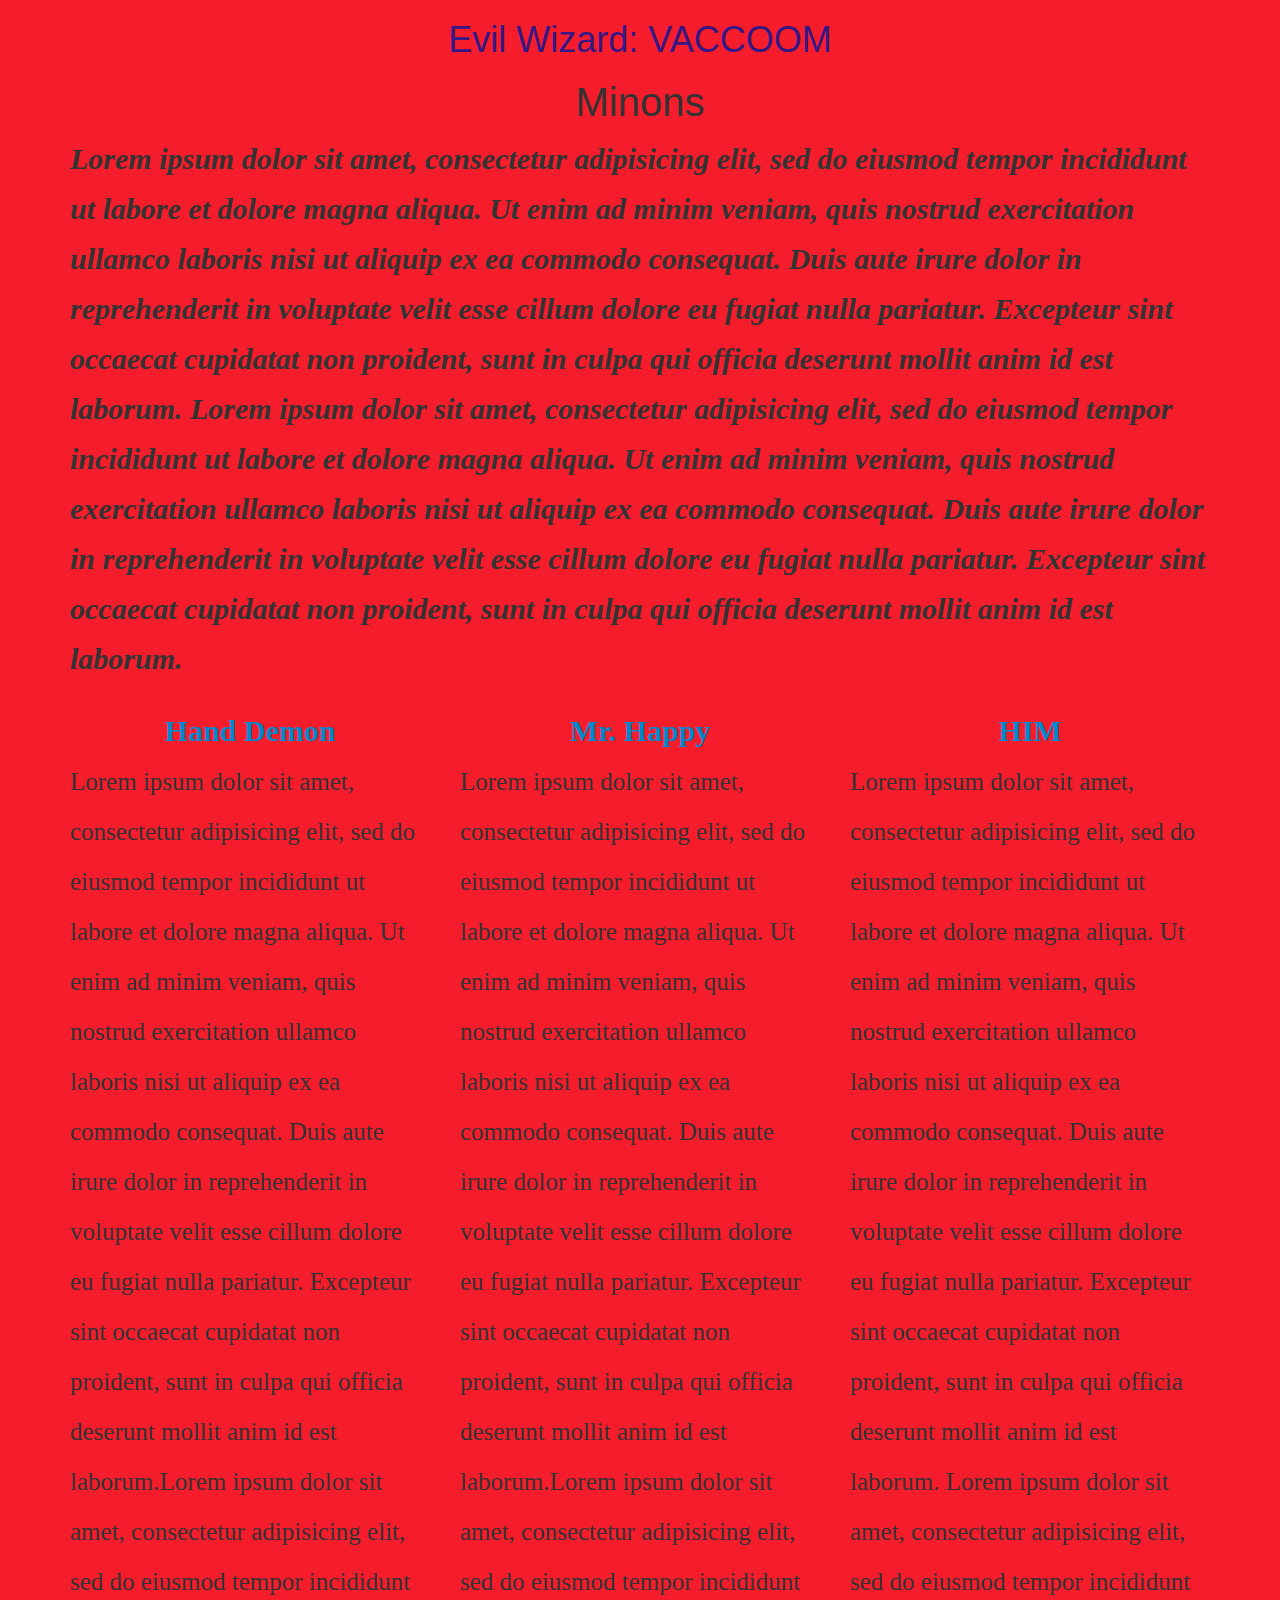
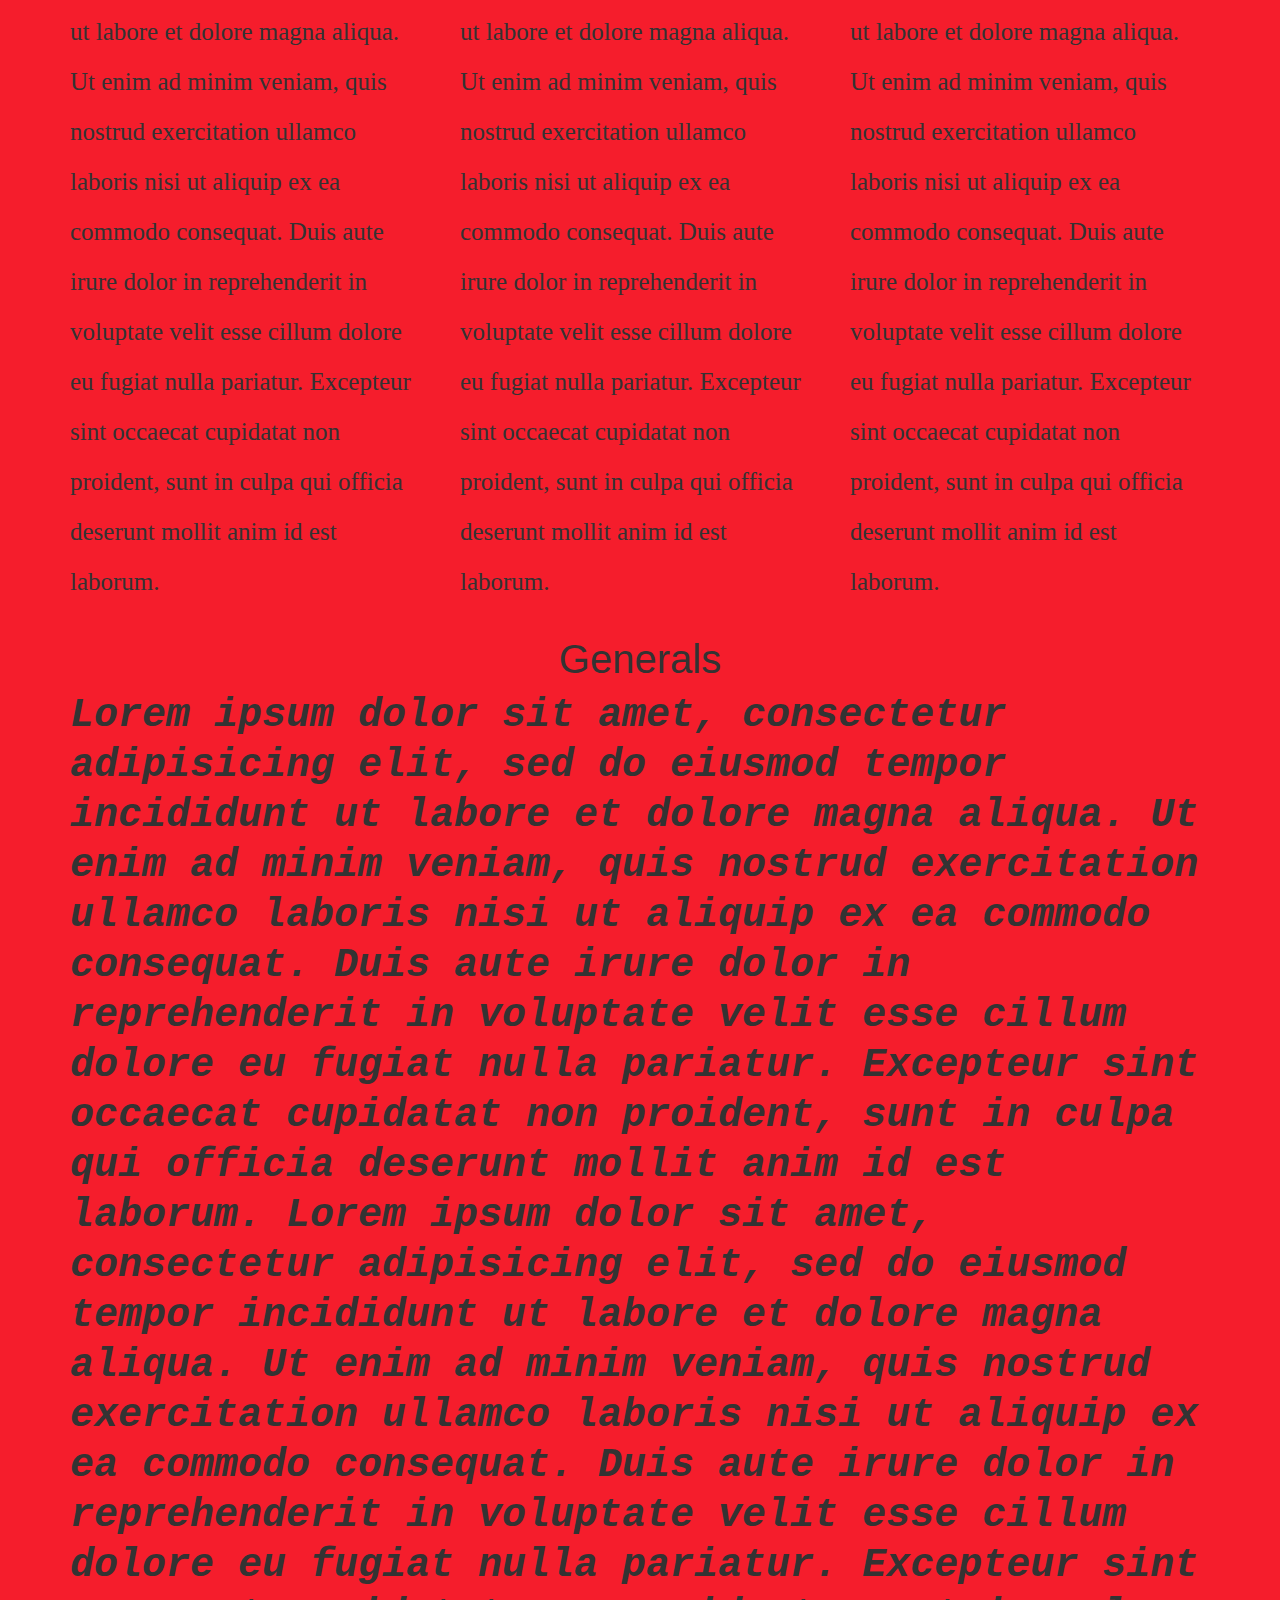
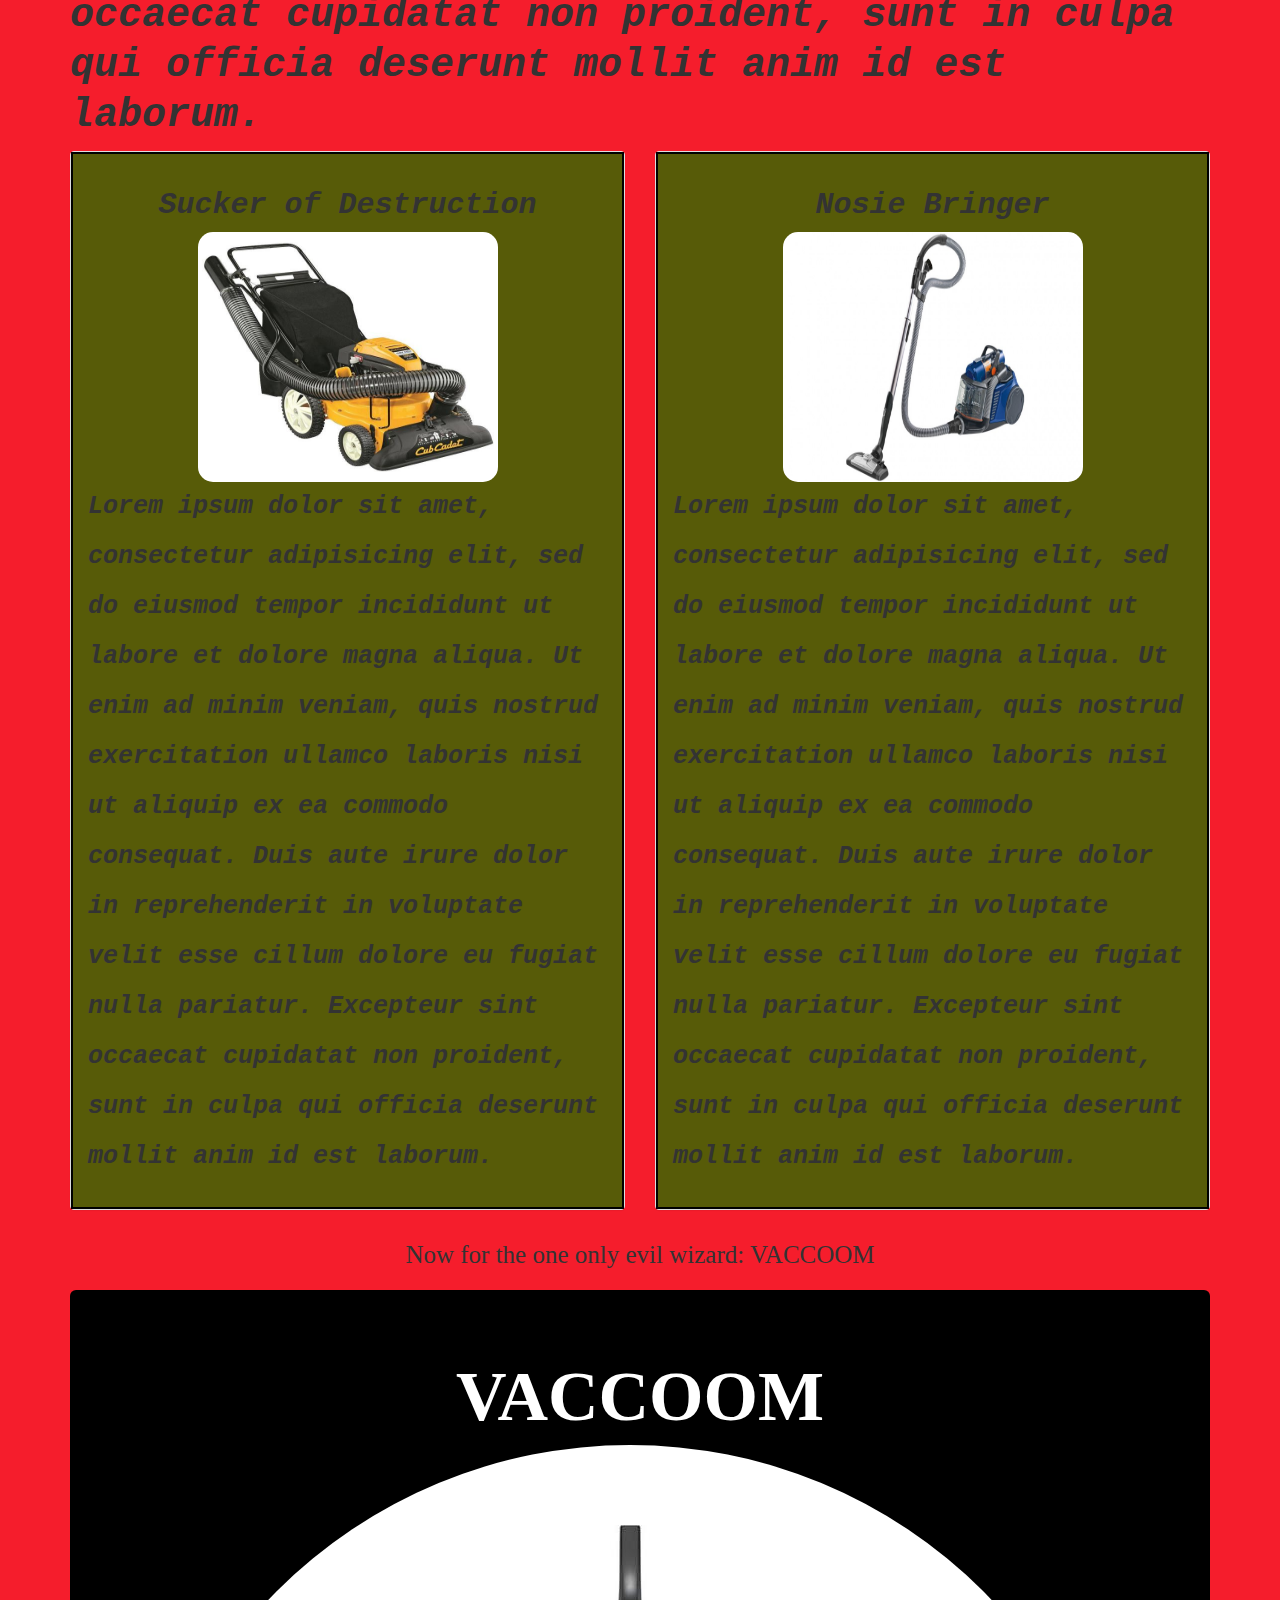
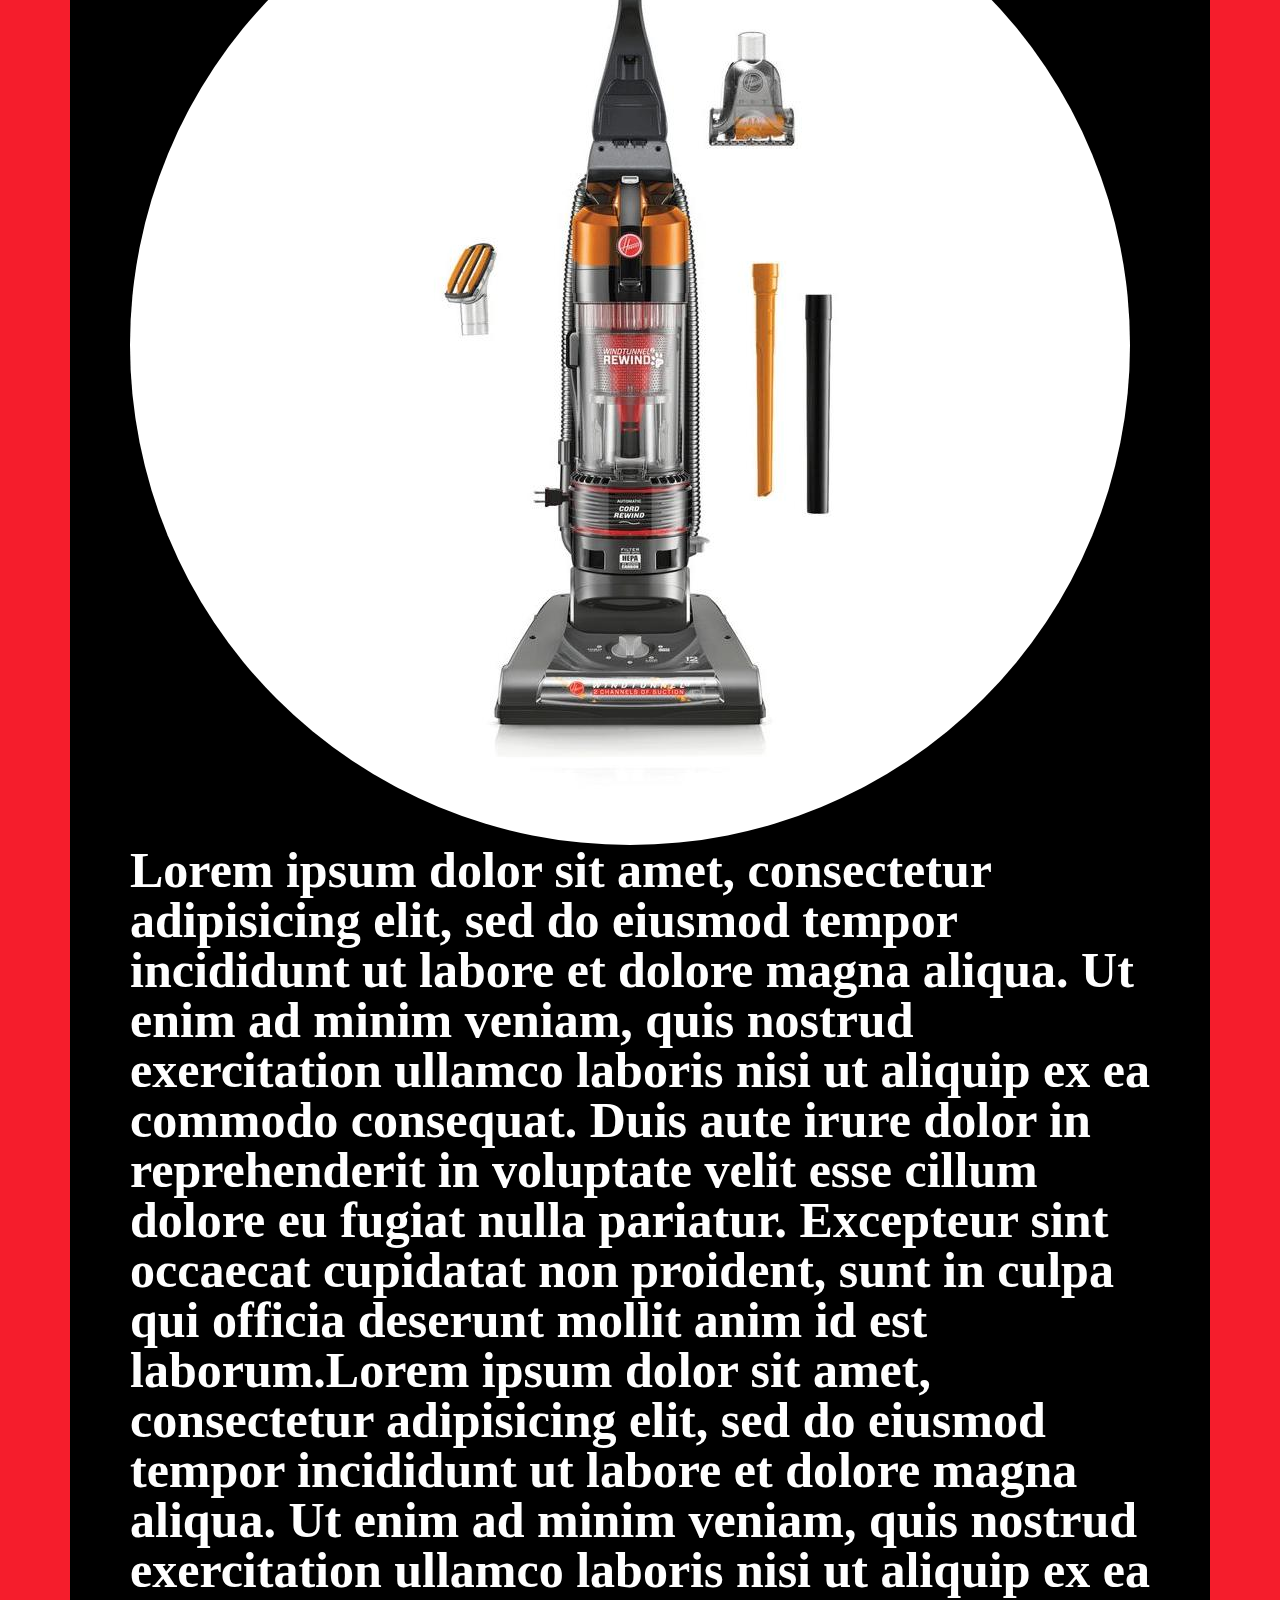
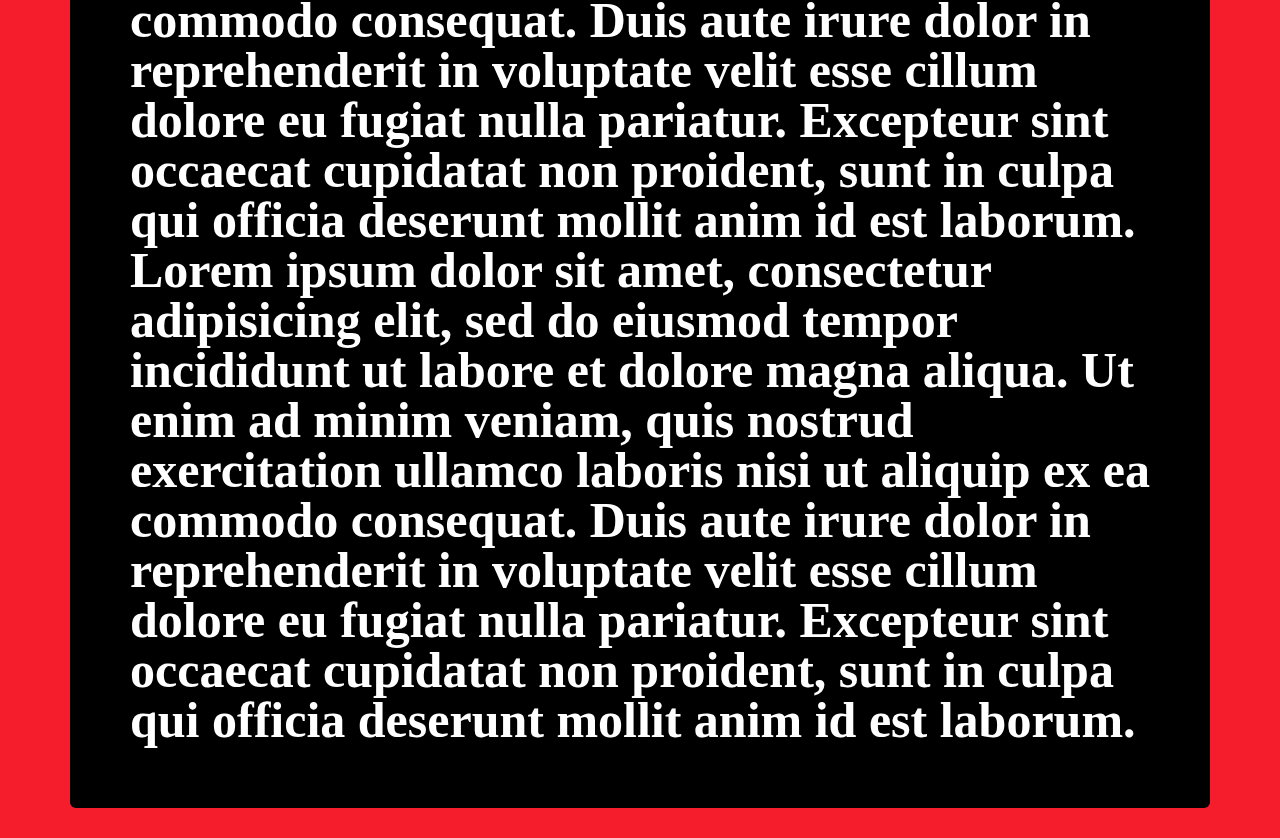
<file: evil_wizard.html>
<!DOCTYPE html>
<html>
  <head>
    <link href="css/bootstrap.css" rel="stylesheet" type="text/css" media="all">
    <link href="css/styles.css" rel="stylesheet" type="text/css" media="all">
    <script src="js/jquery.js" type="text/javascript"></script>
    <script src="js/scripts.js" type="text/javascript"></script>
    <title>Evil Wizard: VACCOOM</title>
  </head>
  <body id="evil-page">
    <div class="container">
      <h1>Evil Wizard: VACCOOM</h1>
      <div class="minons">
        <h2>Minons</h2>
        <p>
          Lorem ipsum dolor sit amet, consectetur adipisicing elit, sed do eiusmod tempor incididunt ut labore et dolore magna aliqua. Ut enim ad minim veniam, quis nostrud exercitation ullamco laboris nisi ut aliquip ex ea commodo consequat. Duis aute irure dolor in reprehenderit in voluptate velit esse cillum dolore eu fugiat nulla pariatur. Excepteur sint occaecat cupidatat non proident, sunt in culpa qui officia deserunt mollit anim id est laborum. Lorem ipsum dolor sit amet, consectetur adipisicing elit, sed do eiusmod tempor incididunt ut labore et dolore magna aliqua. Ut enim ad minim veniam, quis nostrud exercitation ullamco laboris nisi ut aliquip ex ea commodo consequat. Duis aute irure dolor in reprehenderit in voluptate velit esse cillum dolore eu fugiat nulla pariatur. Excepteur sint occaecat cupidatat non proident, sunt in culpa qui officia deserunt mollit anim id est laborum.
        </p>
      </div>
      <div class="row">
        <div class="col-md-4">
          <h3 class="minon-head">Hand Demon</h3>
          <img class="minon-img" src="images/minon-one.jpeg" alt="vacuum minon one">
          <p>
            Lorem ipsum dolor sit amet, consectetur adipisicing elit, sed do eiusmod tempor incididunt ut labore et dolore magna aliqua. Ut enim ad minim veniam, quis nostrud exercitation ullamco laboris nisi ut aliquip ex ea commodo consequat. Duis aute irure dolor in reprehenderit in voluptate velit esse cillum dolore eu fugiat nulla pariatur. Excepteur sint occaecat cupidatat non proident, sunt in culpa qui officia deserunt mollit anim id est laborum.Lorem ipsum dolor sit amet, consectetur adipisicing elit, sed do eiusmod tempor incididunt ut labore et dolore magna aliqua. Ut enim ad minim veniam, quis nostrud exercitation ullamco laboris nisi ut aliquip ex ea commodo consequat. Duis aute irure dolor in reprehenderit in voluptate velit esse cillum dolore eu fugiat nulla pariatur. Excepteur sint occaecat cupidatat non proident, sunt in culpa qui officia deserunt mollit anim id est laborum.
          </p>
        </div>
        <div class="col-md-4">
          <h3 class="minon-head">Mr. Happy</h3>
          <img class="minon-img" src="images/minon-two.jpeg" alt="vacuum minon two">
          <p>
            Lorem ipsum dolor sit amet, consectetur adipisicing elit, sed do eiusmod tempor incididunt ut labore et dolore magna aliqua. Ut enim ad minim veniam, quis nostrud exercitation ullamco laboris nisi ut aliquip ex ea commodo consequat. Duis aute irure dolor in reprehenderit in voluptate velit esse cillum dolore eu fugiat nulla pariatur. Excepteur sint occaecat cupidatat non proident, sunt in culpa qui officia deserunt mollit anim id est laborum.Lorem ipsum dolor sit amet, consectetur adipisicing elit, sed do eiusmod tempor incididunt ut labore et dolore magna aliqua. Ut enim ad minim veniam, quis nostrud exercitation ullamco laboris nisi ut aliquip ex ea commodo consequat. Duis aute irure dolor in reprehenderit in voluptate velit esse cillum dolore eu fugiat nulla pariatur. Excepteur sint occaecat cupidatat non proident, sunt in culpa qui officia deserunt mollit anim id est laborum.
          </p>
        </div>
        <div class="col-md-4">
          <h3 class="minon-head">HIM</h3>
          <img class="minon-img" src="images/minon-three.jpeg" alt="vacuum minon three">
          <p>
            Lorem ipsum dolor sit amet, consectetur adipisicing elit, sed do eiusmod tempor incididunt ut labore et dolore magna aliqua. Ut enim ad minim veniam, quis nostrud exercitation ullamco laboris nisi ut aliquip ex ea commodo consequat. Duis aute irure dolor in reprehenderit in voluptate velit esse cillum dolore eu fugiat nulla pariatur. Excepteur sint occaecat cupidatat non proident, sunt in culpa qui officia deserunt mollit anim id est laborum. Lorem ipsum dolor sit amet, consectetur adipisicing elit, sed do eiusmod tempor incididunt ut labore et dolore magna aliqua. Ut enim ad minim veniam, quis nostrud exercitation ullamco laboris nisi ut aliquip ex ea commodo consequat. Duis aute irure dolor in reprehenderit in voluptate velit esse cillum dolore eu fugiat nulla pariatur. Excepteur sint occaecat cupidatat non proident, sunt in culpa qui officia deserunt mollit anim id est laborum.
          </p>
        </div>
      </div>
      <div class="generals">
        <h2>Generals</h2>
        <p>Lorem ipsum dolor sit amet, consectetur adipisicing elit, sed do eiusmod tempor incididunt ut labore et dolore magna aliqua. Ut enim ad minim veniam, quis nostrud exercitation ullamco laboris nisi ut aliquip ex ea commodo consequat. Duis aute irure dolor in reprehenderit in voluptate velit esse cillum dolore eu fugiat nulla pariatur. Excepteur sint occaecat cupidatat non proident, sunt in culpa qui officia deserunt mollit anim id est laborum. Lorem ipsum dolor sit amet, consectetur adipisicing elit, sed do eiusmod tempor incididunt ut labore et dolore magna aliqua. Ut enim ad minim veniam, quis nostrud exercitation ullamco laboris nisi ut aliquip ex ea commodo consequat. Duis aute irure dolor in reprehenderit in voluptate velit esse cillum dolore eu fugiat nulla pariatur. Excepteur sint occaecat cupidatat non proident, sunt in culpa qui officia deserunt mollit anim id est laborum.</p>
      </div>
      <div class="row">
        <div class="col-md-6">
          <div class="panel panel-default">
            <div class="panel-body">
              <h2 class="general-head">Sucker of Destruction</h2>
              <img class="general-img" src="images/general-one.jpeg" alt="First General vacuum">
              <p class="general-p">Lorem ipsum dolor sit amet, consectetur adipisicing elit, sed do eiusmod tempor incididunt ut labore et dolore magna aliqua. Ut enim ad minim veniam, quis nostrud exercitation ullamco laboris nisi ut aliquip ex ea commodo consequat. Duis aute irure dolor in reprehenderit in voluptate velit esse cillum dolore eu fugiat nulla pariatur. Excepteur sint occaecat cupidatat non proident, sunt in culpa qui officia deserunt mollit anim id est laborum.</p>
            </div>
          </div>
        </div>
        <div class="col-md-6">
          <div class="panel panel-default">
            <div class="panel-body">
              <h2 class="general-head">Nosie Bringer</h2>
              <img class="general-img" src="images/general-two.jpeg" alt="General two vacuum">
              <p class="general-p">Lorem ipsum dolor sit amet, consectetur adipisicing elit, sed do eiusmod tempor incididunt ut labore et dolore magna aliqua. Ut enim ad minim veniam, quis nostrud exercitation ullamco laboris nisi ut aliquip ex ea commodo consequat. Duis aute irure dolor in reprehenderit in voluptate velit esse cillum dolore eu fugiat nulla pariatur. Excepteur sint occaecat cupidatat non proident, sunt in culpa qui officia deserunt mollit anim id est laborum.</p>
            </div>
          </div>
        </div>
      </div>
      <p class="text-center">Now for the one only evil wizard: VACCOOM</p>
      <div class="jumbotron">
        <h3>VACCOOM</h3>
        <img src="images/evil-wizard.jpeg" alt="Evil wizard VACCOOM" class="img-circle">
        <p>
          Lorem ipsum dolor sit amet, consectetur adipisicing elit, sed do eiusmod tempor incididunt ut labore et dolore magna aliqua. Ut enim ad minim veniam, quis nostrud exercitation ullamco laboris nisi ut aliquip ex ea commodo consequat. Duis aute irure dolor in reprehenderit in voluptate velit esse cillum dolore eu fugiat nulla pariatur. Excepteur sint occaecat cupidatat non proident, sunt in culpa qui officia deserunt mollit anim id est laborum.Lorem ipsum dolor sit amet, consectetur adipisicing elit, sed do eiusmod tempor incididunt ut labore et dolore magna aliqua. Ut enim ad minim veniam, quis nostrud exercitation ullamco laboris nisi ut aliquip ex ea commodo consequat. Duis aute irure dolor in reprehenderit in voluptate velit esse cillum dolore eu fugiat nulla pariatur. Excepteur sint occaecat cupidatat non proident, sunt in culpa qui officia deserunt mollit anim id est laborum. Lorem ipsum dolor sit amet, consectetur adipisicing elit, sed do eiusmod tempor incididunt ut labore et dolore magna aliqua. Ut enim ad minim veniam, quis nostrud exercitation ullamco laboris nisi ut aliquip ex ea commodo consequat. Duis aute irure dolor in reprehenderit in voluptate velit esse cillum dolore eu fugiat nulla pariatur. Excepteur sint occaecat cupidatat non proident, sunt in culpa qui officia deserunt mollit anim id est laborum.
        </p>
      </div>
    </div>
  </body>
</html>
</file>
<file: css/styles.css>
body {
  background-color: #49c5d8;
}

#evil-page {
  background-color: #F51D2C;
}

h1 {
 text-align: center;
 color: #361784;
}

h3 {
  font-family: fantasy;
  font-weight: bold;
}

.photo-header img {
  display: block;
  margin: auto;
  width: 500px;
  border-radius: 15px;
}

li {
  font-family: fantasy;
  font-weight: 900;
}

p {
  line-height: 50px;
  font-size: 25px;
  font-family: fantasy;
}

p em {
  font-weight: bold;
}

strong {
  color: #b22e69;
}

.minons h2 {
  text-align: center;
  font-size: 40px;
}
.minons p {
  font-size: 30px;
  font-style: oblique;
  font-weight: bolder;
}

.minon-head {
  text-align: center;
  font-size: 30px;
  cursor: pointer;
  color:#0088cc;
}

.minon-head:hover {
  text-decoration: underline;
}

.minon-img {
  display: block;
  margin: auto;
  width: 250px;
  height: 250px;
  border-radius: 15px;
  display: none;
}

.generals p {
  font-size: 40px;
  font-style: italic;
  font-weight: bold;
  font-family: monospace;
}

.generals h2 {
  text-align: center;
  font-size: 40px;
}

.general-img {
  display: block;
  margin: auto;
  width: 300px;
  height: 250px;
  border-radius: 15px;
}

.general-head {
  text-align: center;
  font-size: 30px;
  font-style: italic;
  font-weight: bold;
  font-family: monospace;
}

.panel-body {
  background-color: #575b08;
  border: 2px solid black;
}

.general-p {
  font-style: italic;
  font-weight: bold;
  font-family: monospace;
}

.jumbotron {
  background-color: black;
  color: white;
}

.jumbotron h3 {
  text-align: center;
  font-size: 70px;
}

.jumbotron p {
  font-size: 50px;
  font-weight: 900;
}
</file>
